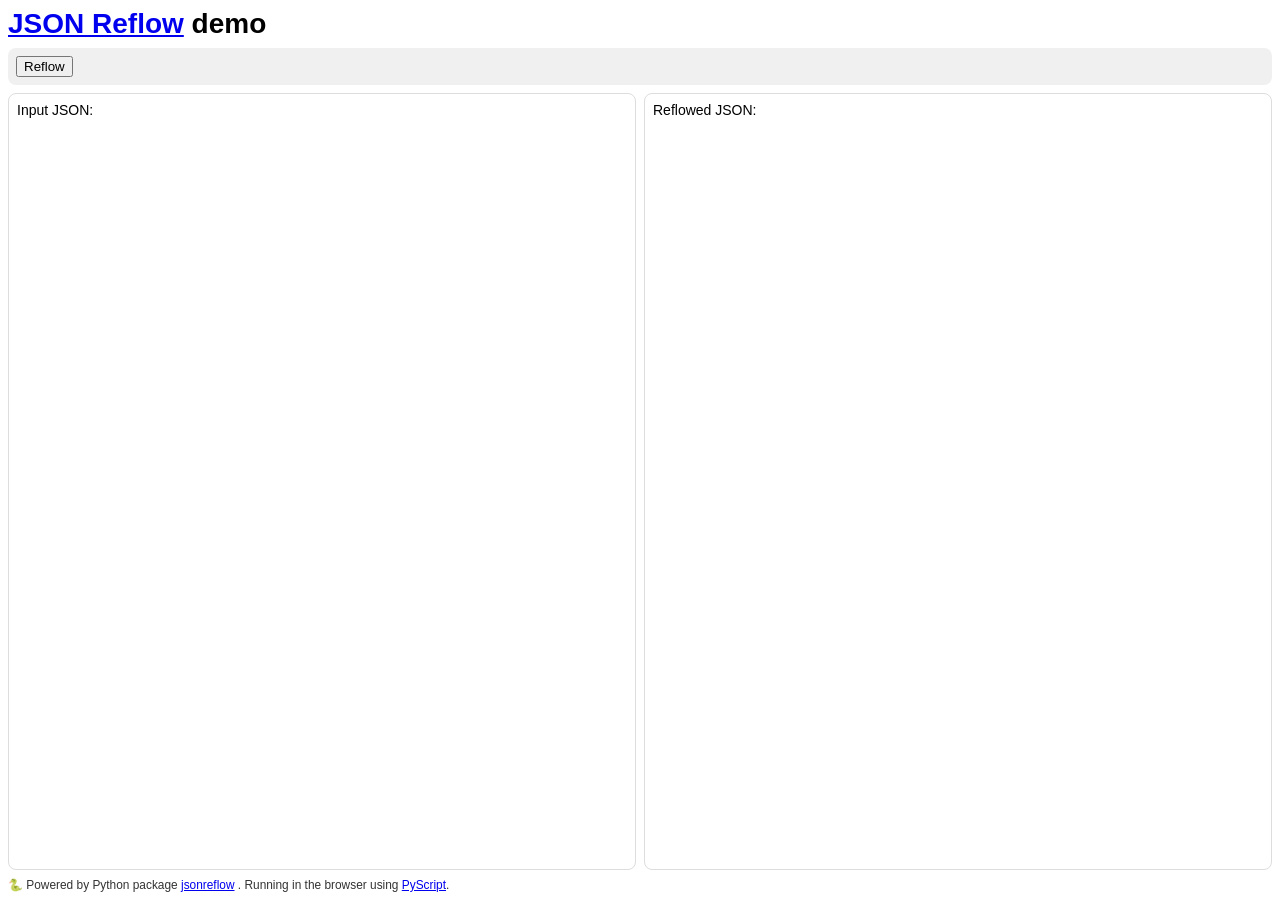
<file: index.html>
<!DOCTYPE html>
<html>

<head>
    <meta charset="utf-8" />
    <meta name="viewport" content="width=device-width,initial-scale=1" />
    <title>JSON reflow demo</title>
    <link rel="stylesheet" href="./style.css" />
    <link rel="stylesheet" href="https://pyscript.net/releases/2026.6.2/core.css" />
    <script type="module" src="https://pyscript.net/releases/2026.6.2/core.js"></script>
</head>

<body>

    <div id="header">
        <h1>
            <a href="https://github.com/soxofaan/jsonreflow">JSON Reflow</a> demo
        </h1>
    </div>

    <div id="toolbar">
        <button id="reflow-button">Reflow</button>
    </div>

    <div id="text-panes">
        <div class="text-pane">
            <div class="pane-title">
                Input JSON:
            </div>
            <textarea id="input-json"></textarea>
        </div>

        <div class="text-pane">
            <div class="pane-title">
                Reflowed JSON:
            </div>
            <textarea id="output-json" readonly></textarea>
        </div>
    </div>

    <div id="about">
        🐍
        Powered by Python package <a href="https://github.com/soxofaan/jsonreflow">jsonreflow</a>
        <span class="jsonreflow-version"></span>.
        Running in the browser using <a href="https://pyscript.net">PyScript</a>.
    </div>

    <script type="py" config="./pyscript-config.json" src="./main.py"></script>
</body>

</html>
</file>
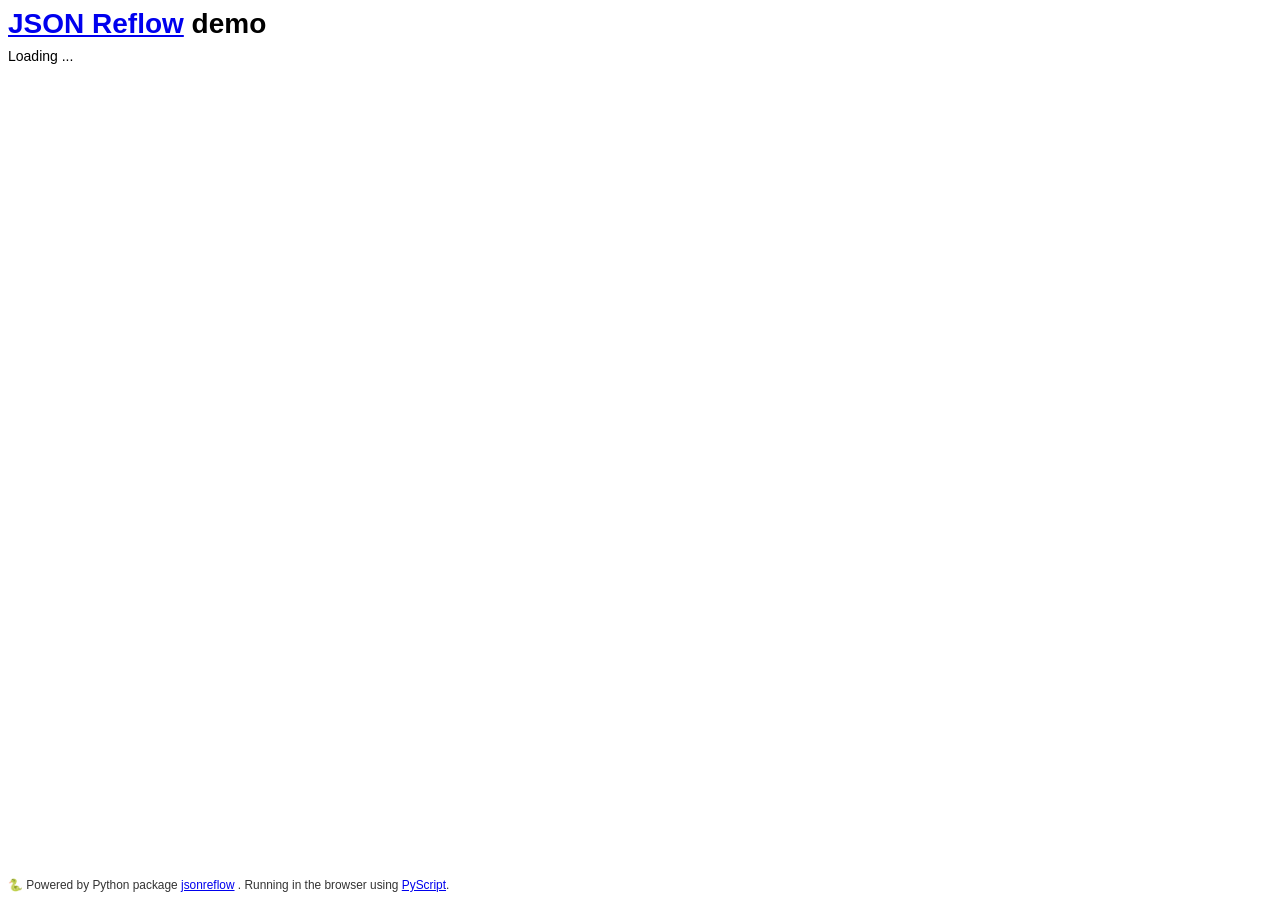
<file: demo-webapp/index.html>
<!DOCTYPE html>
<html>

<head>
    <meta charset="utf-8" />
    <meta name="viewport" content="width=device-width,initial-scale=1" />
    <title>JSON reflow demo</title>
    <link rel="stylesheet" href="./style.css" />
    <link rel="stylesheet" href="https://pyscript.net/releases/2026.6.2/core.css" />
    <script type="module" src="https://pyscript.net/releases/2026.6.2/core.js"></script>
</head>

<body id="app" class="loading">

    <div id="header">
        <h1>
            <a href="https://github.com/soxofaan/jsonreflow">JSON Reflow</a> demo
        </h1>
    </div>

    <div id="loading-indicator">Loading ...</div>

    <div id="toolbar">
        <div>
            <label for="indent-select">Indentation:</label>
            <select id="indent-select">
                <option value="0">0 spaces</option>
                <option value="2" selected>2 spaces</option>
                <option value="4">4 spaces</option>
                <option value="8">8 spaces</option>
            </select>
        </div>
        <div>
            <label for="max-width-select">Max width:</label>
            <select id="max-width-select">
                <option value="20">20 chars</option>
                <option value="40">40 chars</option>
                <option value="80" selected>80 chars</option>
                <option value="120">120 chars</option>
            </select>
        </div>
    </div>

    <div id="text-panes">
        <div class="text-pane" id="input-pane">
            <div class="pane-title">
                Input JSON
                <span id="input-stats" class="pane-stats"></span>
            </div>
            <textarea id="input-json" placeholder="Paste or type JSON here ..."></textarea>
        </div>

        <div class="text-pane" id="output-pane">
            <div class="pane-title">
                Reflowed JSON
                <span id="output-stats" class="pane-stats"></span>
                <button id="copy-output-button" type="button" class="pane-action-button" title="Copy reflowed JSON to clipboard" disabled>Copy</button>
            </div>
            <div id="output-error"></div>
            <textarea id="output-json" readonly placeholder="Reflowed JSON will appear here ..."></textarea>
        </div>
    </div>

    <div id="about">
        🐍
        Powered by Python package <a href="https://github.com/soxofaan/jsonreflow">jsonreflow</a>
        <span class="jsonreflow-version"></span>.
        Running in the browser using <a href="https://pyscript.net">PyScript</a>.
    </div>

    <script type="py" config="./pyscript-config.json" src="./main.py"></script>
</body>

</html>
</file>
<file: style.css>
*,
*::before,
*::after {
    box-sizing: border-box;
}

html,
body,
h1,
p {
    margin: 0;
    padding: 0
}

body {
    height: 100%;
    font-family: Arial, Helvetica, sans-serif;
    font-size: 14px;
    display: flex;
    flex-direction: column;
    height: 100vh;
    padding: 8px;
    gap: 8px;
}


h1 {
    margin: 0;
    padding: 0;
    font-size: 200%;
}

#toolbar {
    padding: 8px;
    background: #f0f0f0;
    border-radius: 8px;
}

#text-panes {
    display: flex;
    flex-direction: row;
    flex-wrap: wrap;
    flex: 1 1 200px;
    gap: 8px;
}

.text-pane {
    flex: 1 1 400px;
    display: flex;
    flex-direction: column;
    gap: 8px;
    border: 1px solid #ddd;
    border-radius: 8px;
        padding: 8px;

}

.pane-title {
}

.text-pane textarea {
    flex: 1;
    min-height: 200px;
    resize: none;
    font-family: monospace;
    padding: 8px 0;
    border: 0px solid transparent;
}

#about {
    color: #333;
    font-size: 85%;
}
</file>
<file: demo-webapp/style.css>
*,
*::before,
*::after {
    box-sizing: border-box;
}

html,
body,
h1,
p {
    margin: 0;
    padding: 0
}

body {
    height: 100%;
    font-family: Arial, Helvetica, sans-serif;
    font-size: 14px;
    display: flex;
    flex-direction: column;
    height: 100vh;
    padding: 8px;
    gap: 8px;
}


h1 {
    margin: 0;
    padding: 0;
    font-size: 200%;
}

#toolbar {
    padding: 8px;
    background: #f0f0f0;
    border-radius: 8px;
    display: flex;
    align-items: center;
    gap: 8px;
}

#text-panes {
    display: flex;
    flex-direction: row;
    flex-wrap: wrap;
    flex: 1 1 200px;
    gap: 8px;
}

.text-pane {
    flex: 1 1 400px;
    display: flex;
    flex-direction: column;
    gap: 8px;
    border: 1px solid #ddd;
    border-radius: 8px;
    padding: 8px;
}

.pane-title {
    display: flex;
    align-items: center;
    gap: 8px;
}

.pane-action-button {
    margin-left: auto;
}

.pane-stats {
    color: #777;
    font-size: 85%;
}

.text-pane textarea {
    flex: 1;
    min-height: 200px;
    resize: none;
    font-family: monospace;
    padding: 8px 0;
    border: 0px solid transparent;
}

#loading-indicator {
    display: none;
}

#app.loading #loading-indicator {
    display: block;
    flex: 2;
}

#app.loading #toolbar,
#app.loading #text-panes {
    display: none;
}


#output-pane.error {
    border-color: #f88;
}

#output-pane.error #output-json {
    color: #ccc;
}

#output-error {
    display: none;
}

#output-pane.error #output-error {
    display: block;
    background-color: #faa;
    border: 1px solid #f88;
    padding: 8px;
    border-radius: 8px;
}

#about {
    color: #333;
    font-size: 85%;
}
</file>
